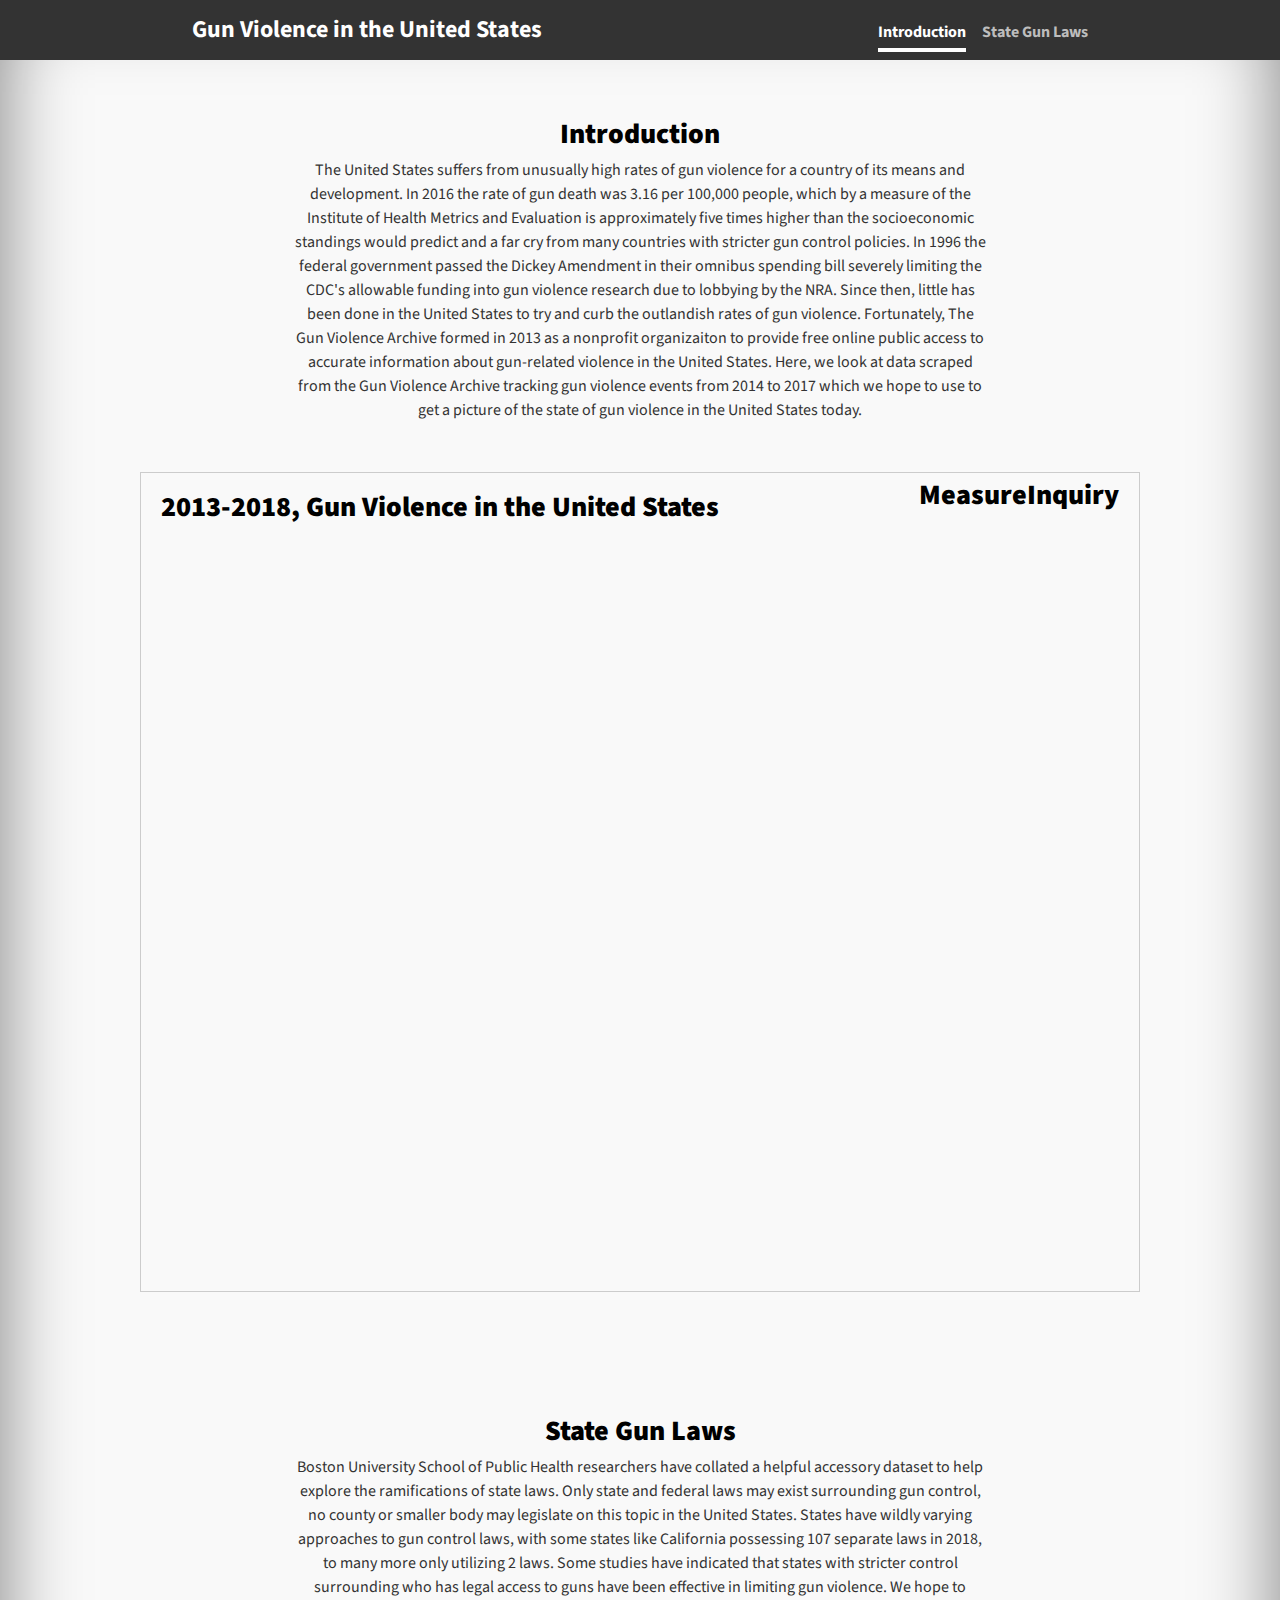
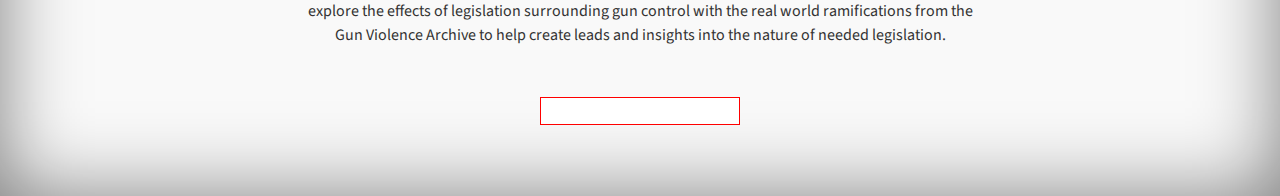
<file: index.html>
<!DOCTYPE HTML>
<meta charset="utf-8">
<html>
<head>

<link rel="stylesheet" type="text/css" href="https://fonts.googleapis.com/css?family=Source+Sans+Pro:400italic,600italic,700italic,200,300,400,600,700,900">

<script src="https://d3js.org/d3.v3.min.js"></script>
<script src="https://d3js.org/queue.v1.min.js"></script>
<script src="https://d3js.org/topojson.v1.min.js"></script>
<script type="text/javascript" src="../scripts/page.js"></script>

<script src="https://d3js.org/colorbrewer.v1.min.js"></script>
<script src="https://d3js.org/d3-color.v1.min.js"></script>
<script src="https://d3js.org/d3-interpolate.v1.min.js"></script>

<link href="../css/bootstrap.min.css" rel="stylesheet">
<link href="../css/cover.css" rel="stylesheet">

<style>

body, h1, h2, h3, p {
  margin: 0;
  padding: 0;
  font-family: 'Source Sans Pro', sans-serif;
  font-size: 1em;
  color: #333;
  font-weight: 400;
}

#content {
  margin: 5px;
  padding: 20px;
  width: 1000px;
  height: 820px;
  border: 1px solid #ccc;
}

#state-laws-choice {
  margin-right: auto;
  margin-left: auto;
}

#state-laws-year {
  text-align: center;
  margin-top: 20px;
}

#state-laws-slider input {
  margin-left: auto;
  margin-right: auto;
}

#map {
  margin: 10px 0px 0px 70px;
  padding: 0px;
}

h1, h2 {
  line-height: 1em;
  font-size: 1.75em;
  font-weight: 900;
  color: #000;
}

h2.year {
  margin: 10px 0px 0px 0px;
  font-size: 1.3em;
  font-weight: 700;
}

p {
  margin: 10px 0px 0px 0px;
}

.county {
  fill: #fff;
}

.states {
  fill: none;
  stroke: #fff;
  stroke-linejoin: round;
}

input {
  display: block;
  width: 200px;
  margin: 10px 0px 0px 0px;
  border: solid 1px red;

}

#legend text {
  font-size: 0.7em;
  color: #333;
  font-weight: 400;
}

#map-year {
  margin: 5px 0px 0px 70px;
}

.tooltip {
  position: absolute;
  padding: 7px;
  font-size: 0.9em;
  pointer-events: none;
  background: #fff;
  border: 1px solid #ccc;
  border-radius: 4px;

  -moz-box-shadow:    3px 3px 10px 0px rgba(0, 0, 0, 0.25);
  -webkit-box-shadow: 3px 3px 10px 0px rgba(0, 0, 0, 0.25);
  box-shadow:         3px 3px 10px 0px rgba(0, 0, 0, 0.25);
}

.tooltip p {
  margin: 0;
  padding: 0;
}

.tooltip table {
  margin: 0;
  padding: 0;
  border-collapse: collapse;
}

.wide {
  width: 180px;
}

.bar {
  fill: #5f89ad;
}

#bars {
  align-content: center;
  margin-bottom: 25px;
}

.axis {
  font-size: 13px;
}

.axis path,
.axis line {
  fill: none;
  display: none;
}

.label {
  font-size: 16px;
  position: relative;
  bottom: 20px;
}

.slider {
  float: left;
}

#map-slider {
  margin: 0px 0px 0px 70px;
}

.radio-gv-inquiry {
  float: right;
  position: relative;
  bottom: 50px;
}

.radio-gv-measure {
  float: right;
  position: relative;
  bottom: 50px;
}

svg {
  display: block;
}

#state-laws-table {
  width: 80%;
  min-width: 500px;
}

.x-axis path,
.x-axis line,
.y-axis path,
.y-axis line {
    fill: none;
    stroke: black;
    shape-rendering: crispEdges;
}

.x-axis text, .y-axis text {
    font-family: sans-serif;
    font-size: 11px;
}

</style>

</head>

<div class="cover-container d-flex w-100 h-100 p-3 mx-auto flex-column">
  <header class="masthead mb-auto">
    <div class="inner">
      <h3 class="masthead-brand">Gun Violence in the United States</h3>
      <nav class="nav nav-masthead justify-content-center">
        <a id="intro-link" class="nav-link active" href="#Introduction" onclick="toggleLinks(this)">Introduction</a>
        <a id="sgl-link" class="nav-link" href="#StateGunLaws" onclick="toggleLinks(this)">State Gun Laws</a>
      </nav>
    </div>
  </header>

<div id="Introduction" class="intro-text" style="width: 70%">
      <h1>Introduction</h1>
      <p>
          The United States suffers from unusually high rates of gun violence for a country of its means and development. 
          In 2016 the rate of gun death was 3.16 per 100,000 people, which by a measure of the Institute of Health Metrics and Evaluation 
          is approximately five times higher than the socioeconomic standings would predict and a far cry from many 
          countries with stricter gun control policies.

          In 1996 the federal government passed the Dickey Amendment in their omnibus spending bill
          severely limiting the CDC's allowable funding into gun violence research due to lobbying
          by the NRA. Since then, little has been done in the United States to try and curb the outlandish rates of gun violence.
          Fortunately, The Gun Violence Archive formed in 2013 as a nonprofit organizaiton to provide free online public
          access to accurate information about gun-related violence in the United States. Here, we look at data scraped from the 
          Gun Violence Archive tracking gun violence events from 2014 to 2017 which we hope to use to get a picture of the state of 
          gun violence in the United States today.
      </p>
    </div>
  <main role="main" class="inner cover">
    
  <div id="content">

  <h1>2013-2018, Gun Violence in the United States</h1>
  <div id="map"></div>
  <h2 id="map-year"></h2>
  <div id="map-slider"></div>
  <div class="radio-gv-inquiry">
    <h1>Inquiry</h1>
  </div>
  <div class="radio-gv-measure">
    <h1>Measure</h1>
  </div>
  
</div>

</main>

<div id="StateGunLaws" class="intro-text" style="width: 70%">
      <h1>State Gun Laws</h1>
      <p>
          Boston University School of Public Health researchers have collated a helpful accessory dataset to help explore the ramifications of state laws.
          Only state and federal laws may exist surrounding gun control, no county or smaller body may legislate on this topic in the
          United States. States have wildly varying approaches to gun control laws, with some states like California possessing 107 separate laws in 2018,
          to many more only utilizing 2 laws.

          Some studies have indicated that states with stricter control surrounding who has legal access to guns have been effective in limiting gun violence.
          We hope to explore the effects of legislation surrounding gun control with the real world ramifications from the Gun Violence Archive to help create
          leads and insights into the nature of needed legislation.
      </p>
    </div>

<div id="bars">
  <input list="state-laws-list" id="state-laws-choice" name="state-laws-choice" />
  <datalist id="state-laws-list"></datalist>
  <h2 id="state-laws-year"></h2>
  <div id="state-laws-slider"></div>
  <div id="state-laws-barchart"></div>
  
</div>

<div id="state-laws-table"></div>

<script type="text/javascript" src="../scripts/map.js"></script>
<script type="text/javascript" src="../scripts/bars.js"></script>


  <footer class="mastfoot mt-auto">
    <div class="inner">
      <p></p>
    </div>
  </footer>
</div>
</file>
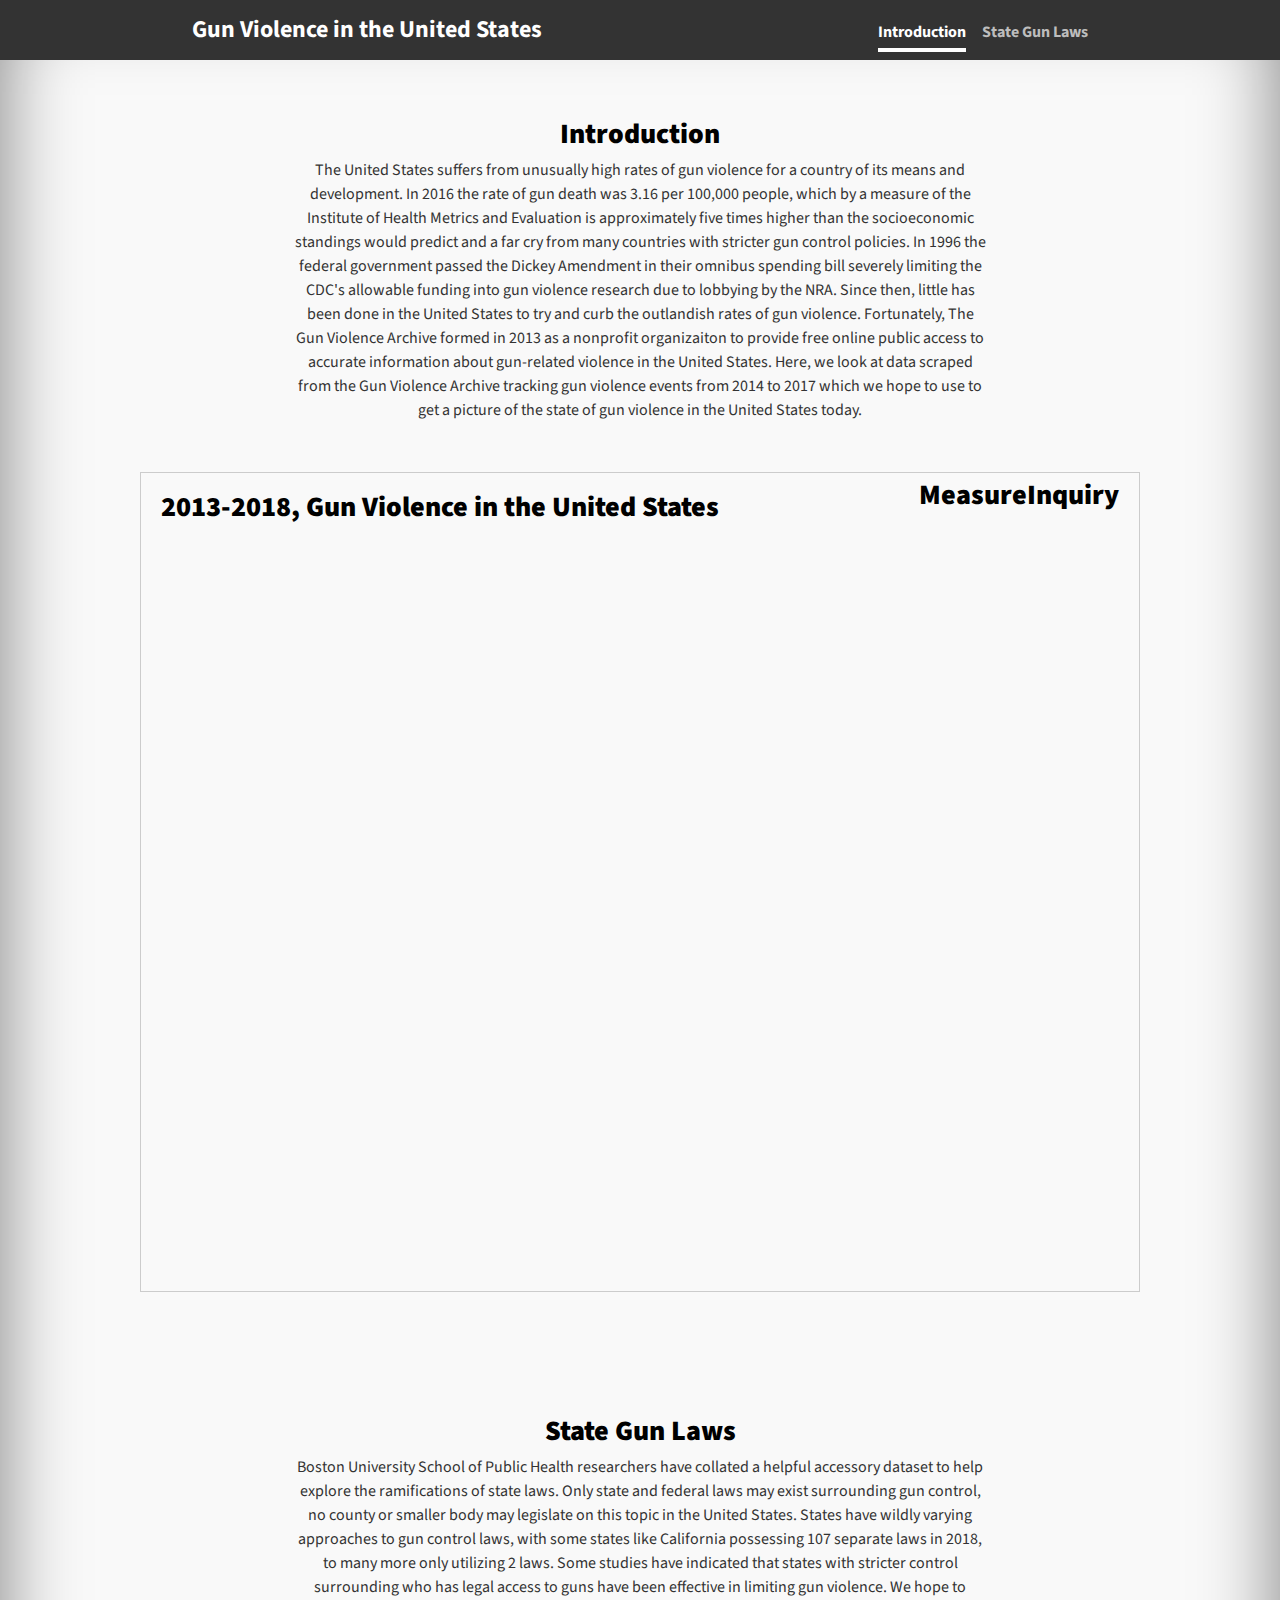
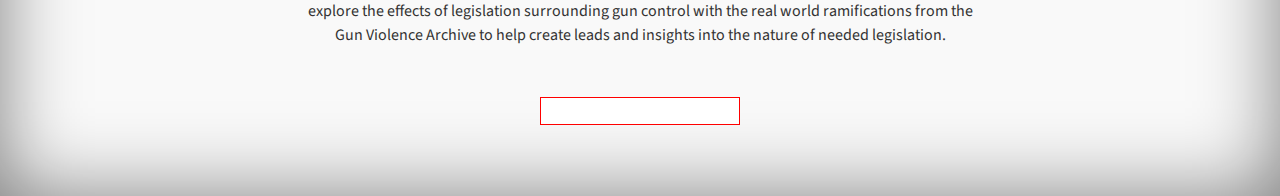
<file: site/index.html>
<!DOCTYPE HTML>
<meta charset="utf-8">
<html>
<head>

<link rel="stylesheet" type="text/css" href="http://fonts.googleapis.com/css?family=Source+Sans+Pro:400italic,600italic,700italic,200,300,400,600,700,900">

<script src="http://d3js.org/d3.v3.min.js"></script>
<script src="http://d3js.org/queue.v1.min.js"></script>
<script src="http://d3js.org/topojson.v1.min.js"></script>
<script type="text/javascript" src="../scripts/page.js"></script>

<script src="https://d3js.org/colorbrewer.v1.min.js"></script>
<script src="https://d3js.org/d3-color.v1.min.js"></script>
<script src="https://d3js.org/d3-interpolate.v1.min.js"></script>

<link href="../css/bootstrap.min.css" rel="stylesheet">
<link href="../css/cover.css" rel="stylesheet">

<style>

body, h1, h2, h3, p {
  margin: 0;
  padding: 0;
  font-family: 'Source Sans Pro', sans-serif;
  font-size: 1em;
  color: #333;
  font-weight: 400;
}

#content {
  margin: 5px;
  padding: 20px;
  width: 1000px;
  height: 820px;
  border: 1px solid #ccc;
}

#state-laws-choice {
  margin-right: auto;
  margin-left: auto;
}

#state-laws-year {
  text-align: center;
  margin-top: 20px;
}

#state-laws-slider input {
  margin-left: auto;
  margin-right: auto;
}

#map {
  margin: 10px 0px 0px 70px;
  padding: 0px;
}

h1, h2 {
  line-height: 1em;
  font-size: 1.75em;
  font-weight: 900;
  color: #000;
}

h2.year {
  margin: 10px 0px 0px 0px;
  font-size: 1.3em;
  font-weight: 700;
}

p {
  margin: 10px 0px 0px 0px;
}

.county {
  fill: #fff;
}

.states {
  fill: none;
  stroke: #fff;
  stroke-linejoin: round;
}

input {
  display: block;
  width: 200px;
  margin: 10px 0px 0px 0px;
  border: solid 1px red;

}

#legend text {
  font-size: 0.7em;
  color: #333;
  font-weight: 400;
}

#map-year {
  margin: 5px 0px 0px 70px;
}

.tooltip {
  position: absolute;
  padding: 7px;
  font-size: 0.9em;
  pointer-events: none;
  background: #fff;
  border: 1px solid #ccc;
  border-radius: 4px;

  -moz-box-shadow:    3px 3px 10px 0px rgba(0, 0, 0, 0.25);
  -webkit-box-shadow: 3px 3px 10px 0px rgba(0, 0, 0, 0.25);
  box-shadow:         3px 3px 10px 0px rgba(0, 0, 0, 0.25);
}

.tooltip p {
  margin: 0;
  padding: 0;
}

.tooltip table {
  margin: 0;
  padding: 0;
  border-collapse: collapse;
}

.wide {
  width: 180px;
}

.bar {
  fill: #5f89ad;
}

#bars {
  align-content: center;
  margin-bottom: 25px;
}

.axis {
  font-size: 13px;
}

.axis path,
.axis line {
  fill: none;
  display: none;
}

.label {
  font-size: 16px;
  position: relative;
  bottom: 20px;
}

.slider {
  float: left;
}

#map-slider {
  margin: 0px 0px 0px 70px;
}

.radio-gv-inquiry {
  float: right;
  position: relative;
  bottom: 50px;
}

.radio-gv-measure {
  float: right;
  position: relative;
  bottom: 50px;
}

svg {
  display: block;
}

#state-laws-table {
  width: 80%;
  min-width: 500px;
}

.x-axis path,
.x-axis line,
.y-axis path,
.y-axis line {
    fill: none;
    stroke: black;
    shape-rendering: crispEdges;
}

.x-axis text, .y-axis text {
    font-family: sans-serif;
    font-size: 11px;
}

</style>

</head>

<div class="cover-container d-flex w-100 h-100 p-3 mx-auto flex-column">
  <header class="masthead mb-auto">
    <div class="inner">
      <h3 class="masthead-brand">Gun Violence in the United States</h3>
      <nav class="nav nav-masthead justify-content-center">
        <a id="intro-link" class="nav-link active" href="#Introduction" onclick="toggleLinks(this)">Introduction</a>
        <a id="sgl-link" class="nav-link" href="#StateGunLaws" onclick="toggleLinks(this)">State Gun Laws</a>
      </nav>
    </div>
  </header>

<div id="Introduction" class="intro-text" style="width: 70%">
      <h1>Introduction</h1>
      <p>
          The United States suffers from unusually high rates of gun violence for a country of its means and development. 
          In 2016 the rate of gun death was 3.16 per 100,000 people, which by a measure of the Institute of Health Metrics and Evaluation 
          is approximately five times higher than the socioeconomic standings would predict and a far cry from many 
          countries with stricter gun control policies.

          In 1996 the federal government passed the Dickey Amendment in their omnibus spending bill
          severely limiting the CDC's allowable funding into gun violence research due to lobbying
          by the NRA. Since then, little has been done in the United States to try and curb the outlandish rates of gun violence.
          Fortunately, The Gun Violence Archive formed in 2013 as a nonprofit organizaiton to provide free online public
          access to accurate information about gun-related violence in the United States. Here, we look at data scraped from the 
          Gun Violence Archive tracking gun violence events from 2014 to 2017 which we hope to use to get a picture of the state of 
          gun violence in the United States today.
      </p>
    </div>
  <main role="main" class="inner cover">
    
  <div id="content">

  <h1>2013-2018, Gun Violence in the United States</h1>
  <div id="map"></div>
  <h2 id="map-year"></h2>
  <div id="map-slider"></div>
  <div class="radio-gv-inquiry">
    <h1>Inquiry</h1>
  </div>
  <div class="radio-gv-measure">
    <h1>Measure</h1>
  </div>
  
</div>

</main>

<div id="StateGunLaws" class="intro-text" style="width: 70%">
      <h1>State Gun Laws</h1>
      <p>
          Boston University School of Public Health researchers have collated a helpful accessory dataset to help explore the ramifications of state laws.
          Only state and federal laws may exist surrounding gun control, no county or smaller body may legislate on this topic in the
          United States. States have wildly varying approaches to gun control laws, with some states like California possessing 107 separate laws in 2018,
          to many more only utilizing 2 laws.

          Some studies have indicated that states with stricter control surrounding who has legal access to guns have been effective in limiting gun violence.
          We hope to explore the effects of legislation surrounding gun control with the real world ramifications from the Gun Violence Archive to help create
          leads and insights into the nature of needed legislation.
      </p>
    </div>

<div id="bars">
  <input list="state-laws-list" id="state-laws-choice" name="state-laws-choice" />
  <datalist id="state-laws-list"></datalist>
  <h2 id="state-laws-year"></h2>
  <div id="state-laws-slider"></div>
  <div id="state-laws-barchart"></div>
  
</div>

<div id="state-laws-table"></div>

<script type="text/javascript" src="../scripts/map.js"></script>
<script type="text/javascript" src="../scripts/bars.js"></script>


  <footer class="mastfoot mt-auto">
    <div class="inner">
      <p></p>
    </div>
  </footer>
</div>
</file>
<file: css/cover.css>
/*
 * Globals
 */

/* Links */
a,
a:focus,
a:hover {
  color: #fff;
}

/* Custom default button */
.btn-secondary,
.btn-secondary:hover,
.btn-secondary:focus {
  color: #333;
  text-shadow: none; /* Prevent inheritance from `body` */
  background-color: #fff;
  border: .05rem solid #fff;
}


/*
 * Base structure
 */

html,
body {
  background-color: #333;
}

body {
  display: -ms-flexbox;
  display: flex;
  color: #000;
  box-shadow: inset 0 0 5rem rgba(0, 0, 0, .5);
  background-color: #f9f9f9;
}

.cover-container {
  align-items: center;
  width: 820px;
}

.p-3 {
  padding-left: 1rem!important;
  padding-right: 1rem!important;
  padding-bottom: 1rem!important;
  padding-top: 0rem!important;
}

.intro-text {
  text-align: center;
  padding-top: 120px;
  padding-bottom: 40px;
  padding-right: 90px;
  padding-left: 90px;
}


/*
 * Header
 */
.masthead {
  margin-bottom: 2rem;
  padding-left: 15%;
  padding-right: 15%;
  width: 100%;
  padding-top: 1rem;
  padding-bottom: 0.5rem;
  position: fixed;
  background-color: #333;
  z-index: 100;
}

.masthead-brand {
  margin-bottom: 0;
  font-weight: bold;
  color: white;
  font-size: x-large;
}

.nav-masthead .nav-link {
  padding: .25rem 0;
  font-weight: 700;
  color: #bdbdbd;
  background-color: transparent;
  border-bottom: .25rem solid transparent;
}

.nav-masthead .nav-link:hover,
.nav-masthead .nav-link:focus {
  border-bottom-color: #fff;
}

.nav-masthead .nav-link + .nav-link {
  margin-left: 1rem;
}

.nav-masthead .active {
  color: #fff;
  border-bottom-color: #fff;
}

@media (min-width: 48em) {
  .masthead-brand {
    float: left;
  }
  .nav-masthead {
    float: right;
  }
}


/*
 * Cover
 */
.cover {
  padding: 0 1.5rem;
  padding-top: 5px;
}
.cover .btn-lg {
  padding: .75rem 1.25rem;
  font-weight: 700;
}


/*
 * Footer
 */
.mastfoot {
  color: rgba(255, 255, 255, .5);
}
</file>
